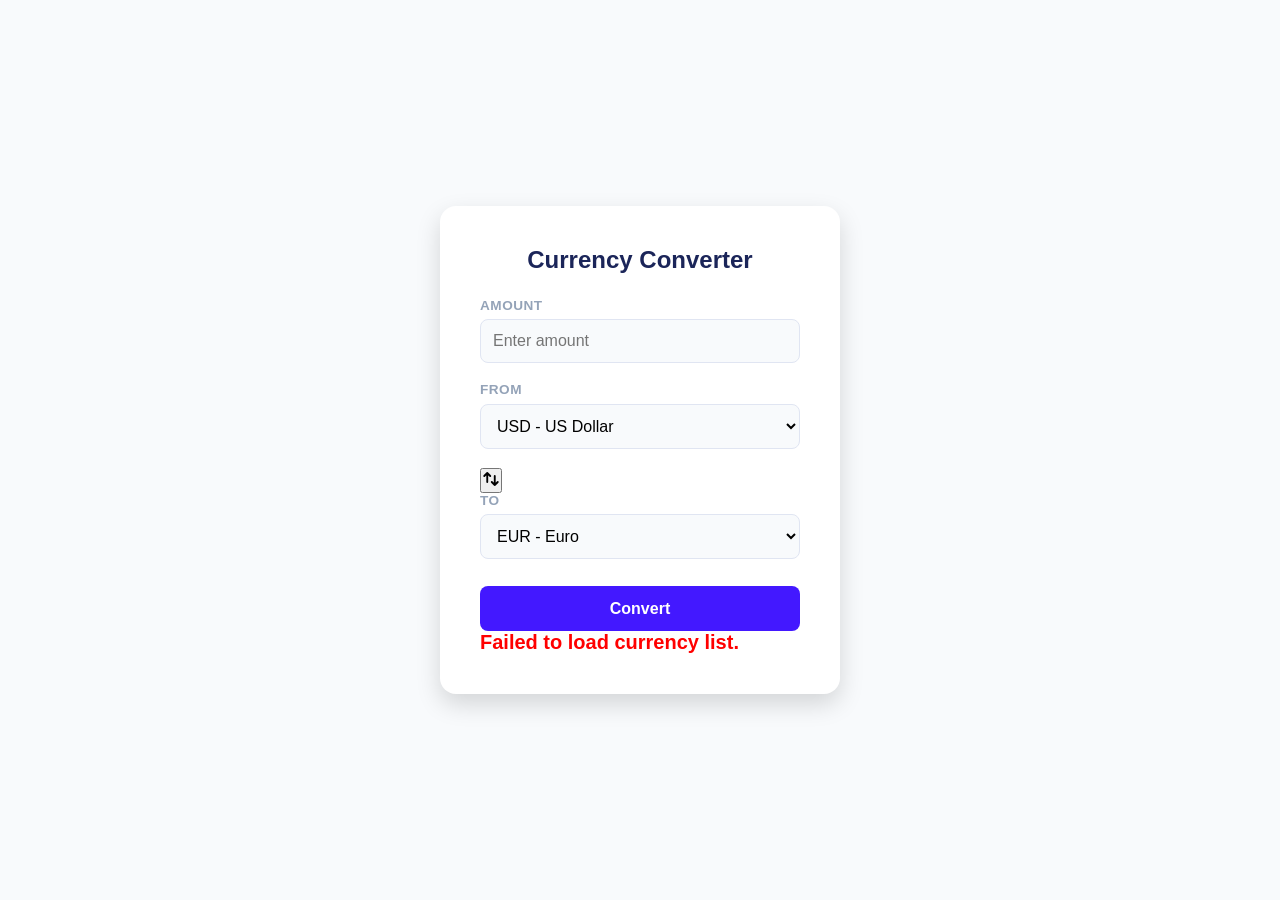
<file: index2.html>
<!DOCTYPE html>
<html lang="en">
<head>
  <meta charset="UTF-8">
  <meta name="viewport" content="width=device-width, initial-scale=1.0">
  <title>Currency Converter</title>
  <link rel="stylesheet" href="style.css">
    
    
</head>
<body>

  <div class="converter-container">
    <h2>Currency Converter</h2>

    <div class="input-group">
      <label for="amount">Amount</label>
      <input type="number" id="amount" placeholder="Enter amount">
    </div>

    <div class="input-group">
      <label for="fromCurrency">From</label>
      <select id="fromCurrency">
        <option value="USD">USD - US Dollar</option>
        <option value="EUR">EUR - Euro</option>
        <option value="GBP">GBP - British Pound</option>
        <option value="XAF">Cameroon -Cameroon currency</option>
      </select>
    </div>

    <button id="swapBtn" type="button" title="Swap Currencies">
      <svg width="18" height="18" viewBox="0 0 24 24" fill="none" stroke="currentColor" stroke-width="2.5" stroke-linecap="round" stroke-linejoin="round">
        <path d="M7 16V4M7 4L3 8M7 4L11 8M17 8V20M17 20L21 16M17 20L13 16"/>
      </svg>
    </button>

    <div class="input-group">
      <label for="toCurrency">To</label>
      <select id="toCurrency">
        <option value="EUR">EUR - Euro</option>
        <option value="USD">USD - US Dollar</option>
        <option value="GBP">GBP - British Pound</option>
        <option value="XAF">Cameroon -Cameroon currency</option>
      </select>
    </div>
   

    <button id="convertBtn" type="button">Convert</button>

    <p id="resultText"></p>
  </div>

  <script src="script.js"></script>
</body>
</html>
</file>
<file: style.css>
* {
      box-sizing: border-box;
      margin: 0;
      padding: 0;
      font-family: 'Segoe UI', Tahoma, Geneva, Verdana, sans-serif;
    }

    
    body {
      min-height: 100vh;
      display: flex;
      justify-content: center;
      align-items: center;
      background-color: #F8FAFC;
      
    }

    
    .converter-container{
      background-color: #ffffff;
      padding: 2.5rem;
      border-radius: 16px;
      box-shadow: 0 10px 25px rgba(0, 0, 0, 0.15);
      width: 100%;
      max-width: 400px;
    
    }

     h2 {
      color: #1b2559;
      font-size: 1.5rem;
      text-align: center;
      margin-bottom: 1.5rem;
    }

    .input-group, select-box {
      display: flex;
      flex-direction: column;
      margin-bottom: 1.2rem;
    }

    label {
      color: #94A3B8;
      font-size: 0.85rem;
      font-weight: 600;
      text-transform: uppercase;
      letter-spacing: 0.5px;
      margin-bottom: 0.4rem;
    }

    input, select {
    
      padding:0.75rem;
      background-color: #f8fafc;
      border: 1px solid #e0e5f2;
      border-radius: 8px;
      
      font-size: 1rem;
      outline: none;
     
    }

    input:focus, select:focus {
      border-color: #4318ff;
    }

    #dropdown-group{
      align-self: center;
      display: flex;
    align-items: center;
    }

    #dropdown-group .select-box{
flex: 1;
    }
 #swap-btn {
      background: lightblue;
      border: 1px solid #e0e5f2;
      border-radius: 50%;
      font-size: 1.2rem;
      width: 40px;
            height: 40px;
      cursor: pointer;
      margin-top: 0.5rem;
      transition: background-color 0.2s ease, transform 0.1s ease;
 }
    #convertBtn {
      width: 100%;
      padding: 0.85rem;
      background-color: #4318ff;
      color: #ffffff;
      border: none;
      border-radius: 8px;
      font-size: 1rem;
      font-weight: 700;
      cursor: pointer;
      margin-top: 8px;
      transition: background-color 0.2s ease;
    }
.result-box{
    margin-top: 1.5rem;
    text-align: center;
}
    
    #resultText {
      color: #1b2559;
      font-size: 1.25rem;
      font-weight: 700;
    
    }
    #rate-info{
        color: #a3b1c8;
        font-size: 0.8rem;
        display: block;
        margin-top: 0.25rem;
    }
</file>
